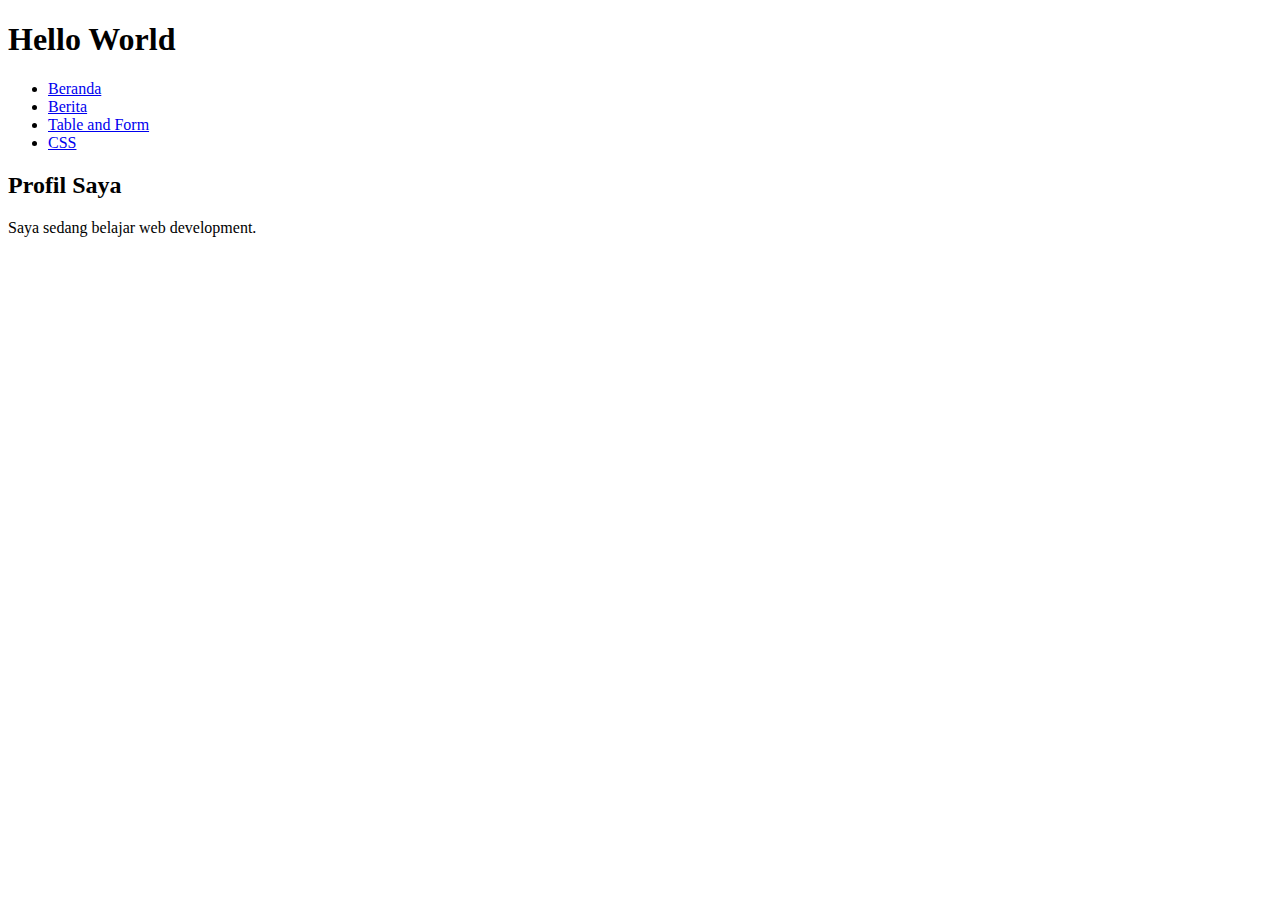
<file: index.html>
<!DOCTYPE html>
<html lang="en">
<head>
    <meta charset="UTF-8">
    <meta name="viewport" content="width=device-width, initial-scale=1.0">
    <title>Contoh Frontend Development</title>
</head>
<body>
    <header>
        <h1>Hello World</h1>
    </header>
    <nav>
        <ul>
            <li>
                 <a href="index.html">Beranda</a>
            </li>
            <li>
                 <a href="berita.html">Berita</a>
            </li>
            <li>
                <a href="table_and_form.html">Table and Form</a>
            </li>
            <li>
                 <a href="trycss.html">CSS</a>
            </li>
        </ul>
    </nav>
    <main>
        <section>
            <h2>Profil Saya</h2>
            <p>Saya sedang belajar web development.</p>
        </section>
    </main>
</body>
</html>
</file>
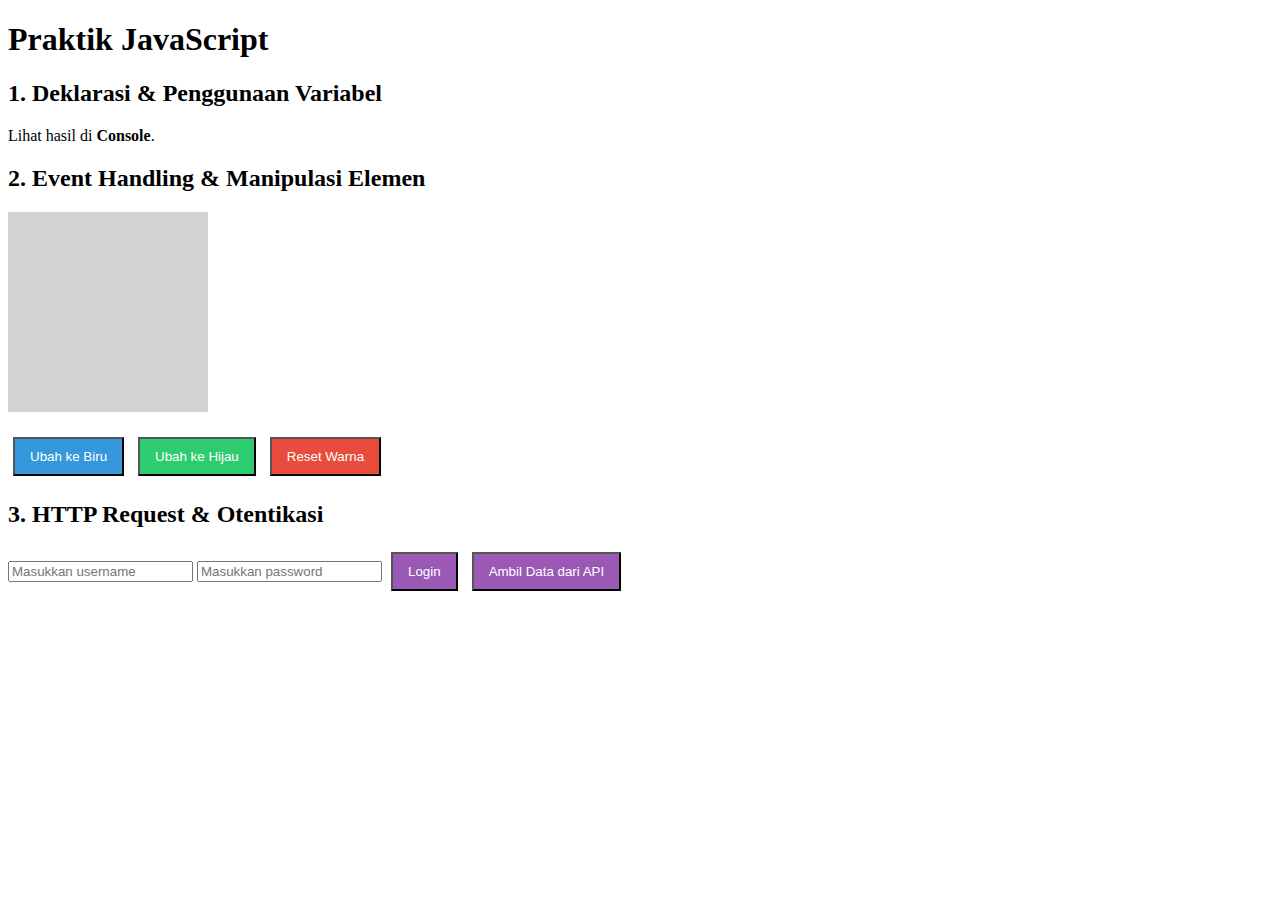
<file: javascript.html>
<!DOCTYPE html>
<html lang="en">
<head>
    <meta charset="UTF-8">
    <meta name="viewport" content="width=device-width, initial-scale=1.0">
    <title>Praktik JavaScript</title>
    <style>
        #colorBlock{
            width: 200px;
            height: 200px;
            background-color: lightgray;
            margin-bottom: 20px;
            transition: 0.3s ease;
        }
        button{
            margin: 5px;
            padding: 10px 15px;
        }
        .btn-blue{background-color: #3498db; color: white;}
        .btn-green{background-color: #2ecc71; color: white;}
        .btn-red{background-color: #e74c3c; color: white;}
        .btn-api{background-color: #9b59b6; color: white;}
    </style>
</head>
<body>
    <h1>Praktik JavaScript</h1>
    <h2>1. Deklarasi & Penggunaan Variabel</h2>
    <p>Lihat hasil di <strong>Console</strong>.</p>
    <h2>2. Event Handling & Manipulasi Elemen</h2>
    <div id="colorBlock"></div>
    <div>
        <button class="btn-blue">Ubah ke Biru</button>
        <button class="btn-green">Ubah ke Hijau</button>
        <button class="btn-red">Reset Warna</button>
    </div>
    <h2>3. HTTP Request & Otentikasi</h2>
    <div>
        <input type="text" id="username" placeholder="Masukkan username">
        <input type="password" id="password" placeholder="Masukkan password">
        <button id="btnLogin" class="btn-api">Login</button>
        <button id="btnGetData" class="btn-api">Ambil Data dari API</button>
    </div>

    <div id="output" style="margin-top: 20px;"></div>

    <script>
        //1. Deklarasi & Penggunaan Variabel
        let nama = "Rai Yana";
        const usia = 17;
        var statusaktif = true;

        console.log("Nama:", nama);
        console.log("Usia:", usia);
        console.log("Status Aktif:", statusaktif);
    </script>
    <script src="js/script.js"></script>
    
</body>
</html>
</file>
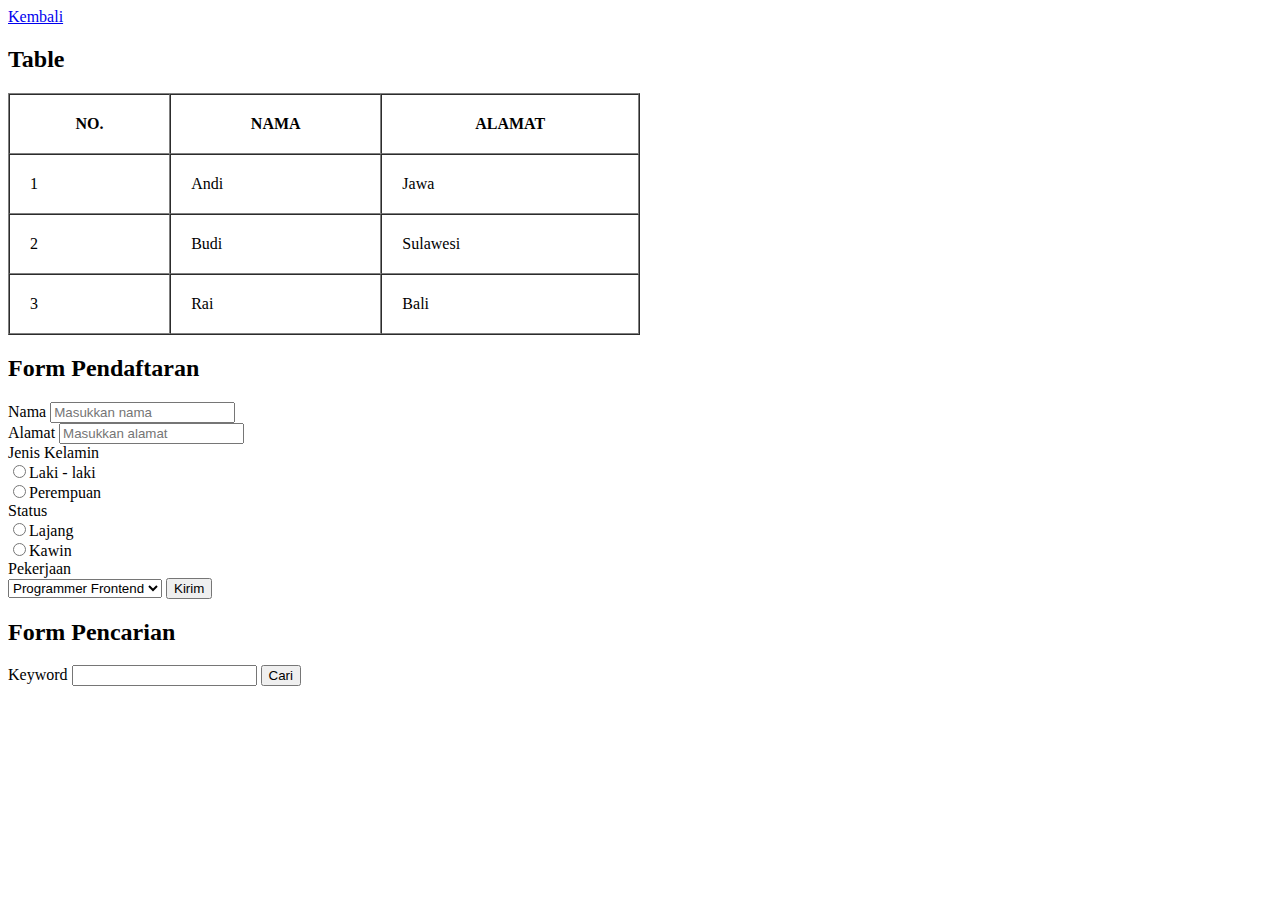
<file: table_and_form.html>
<!DOCTYPE html>
<html lang="en">
<head>
    <meta charset="UTF-8">
    <meta name="viewport" content="width=device-width, initial-scale=1.0">
    <title>Table and Form</title>
</head>
<body>
    <nav>
        <a href="index.html">Kembali</a>
    </nav>
    <h2>Table</h2>
    <table border="1" cellpadding="20" cellspacing="0" width="50%">
        <thead>
            <tr>
                <th>NO.</th>
                <th>NAMA</th>
                <th>ALAMAT</th>
            </tr>
        </thead>
        <tbody>
            <tr>
                <td>1</td>
                <td>Andi</td>
                <td>Jawa</td>
            </tr>
            <tr>
                <td>2</td>
                <td>Budi</td>
                <td>Sulawesi</td>
            </tr>
            <tr>
                <td>3</td>
                <td>Rai</td>
                <td>Bali</td>
            </tr>
        </tbody>
    </table>

    <h2>
        Form Pendaftaran
    </h2>
    <form action="http://localhost/stikom-frontend-dev/table_and_form.html" method="post">
        <label for="name">Nama</label>
        <input type="text" name="name" id="name" placeholder="Masukkan nama"><br>
        <label for="alamat">Alamat</label>
        <input type="text" name="alamat" id="alamat" placeholder="Masukkan alamat"><br>
        <label for="jeniskelamin">Jenis Kelamin</label><br>
        <input type="radio" name="jeniskelamin" id="lakilaki"><label for="lakilaki">Laki - laki</label><br>
        <input type="radio" name="jeniskelamin" id="perempuan"><label for="perempuan">Perempuan</label><br>
        <label for="status">Status</label><br>
        <input type="radio" name="status" id="lajang"><label for="lajang">Lajang</label><br>
        <input type="radio" name="status" id="kawin"><label for="kawin">Kawin</label><br>
        <label for="pekerjaan">Pekerjaan</label><br>
        <select name="pekerjaan" id="pekerjaan">
            <option value="1">Programmer Frontend</option>
            <option value="2">Programmer Backend</option>
        </select>
    <input type="submit" value="Kirim">
    </form>

    <h2>
        Form Pencarian
    </h2>
    <form action="http://localhost/stikom-frontend-dev/table_and_form.html" method="get">
        <label>Keyword</label>
        <input type="text" name="katakunci">
        <button type="submit">Cari</button>
    </form>
</body>
</html>
</file>
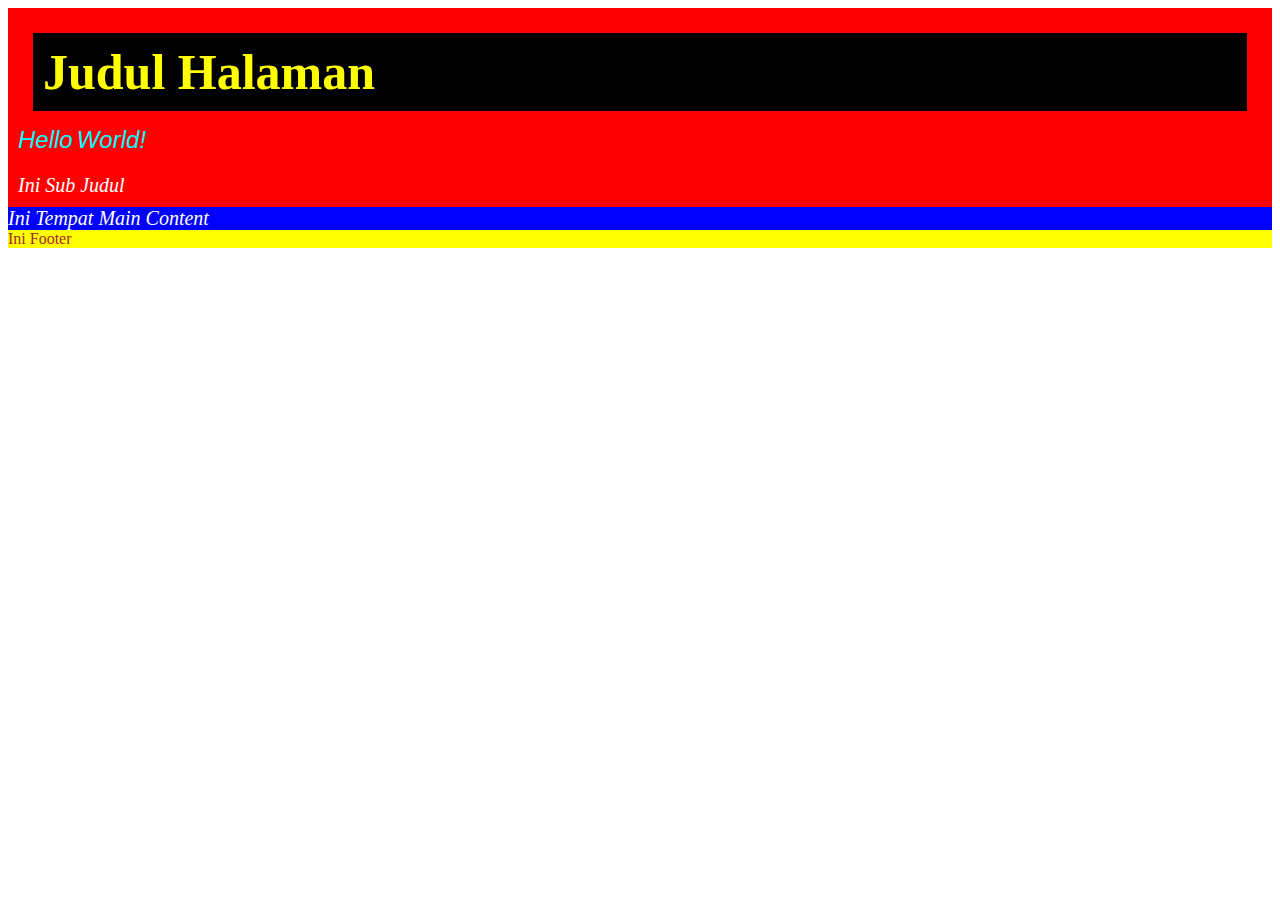
<file: trycss.html>
<!DOCTYPE html>
<html lang="en">
<head>
    <meta charset="UTF-8">
    <meta name="viewport" content="width=device-width, initial-scale=1.0">
    <title>Document</title>
    <link rel="stylesheet" href="css/style.css">
</head>
<body>
    <header>
        <h1>Judul Halaman</h1>
        <div class="tag">
            <i class="tag1">Hello</i>
            <i class="tag2">World!</i>
        </div>
        <div class="subtitle">
            <i>Ini Sub Judul</i>
        </div>
    </header>
    <section id="main-Content">
        <i>Ini Tempat Main Content
    </section></i>
    <footer style="color: brown;">
        Ini Footer
    </footer>
</body>
</html>
</file>
<file: css/style.css>
header{
            background-color: red;
            padding: 10px;
        }
        header > h1{
            color: yellow;
            font-size: 50px;
            padding: 10px;
            background-color: black;
            margin: 15px;
        }
        header > div.tag > i{
            font-size: 24px;
            font-family: 'Franklin Gothic Medium', 'Arial Narrow', Arial, sans-serif;
            color: aqua;
        }
        header > div.tag{
            padding-bottom: 20px;
        }
        i{
            color: white;
            font-size: 20px;
        }
        section#main-Content{
            background-color: blue;
        }
        footer{
            background-color: yellow;
        }
</file>
